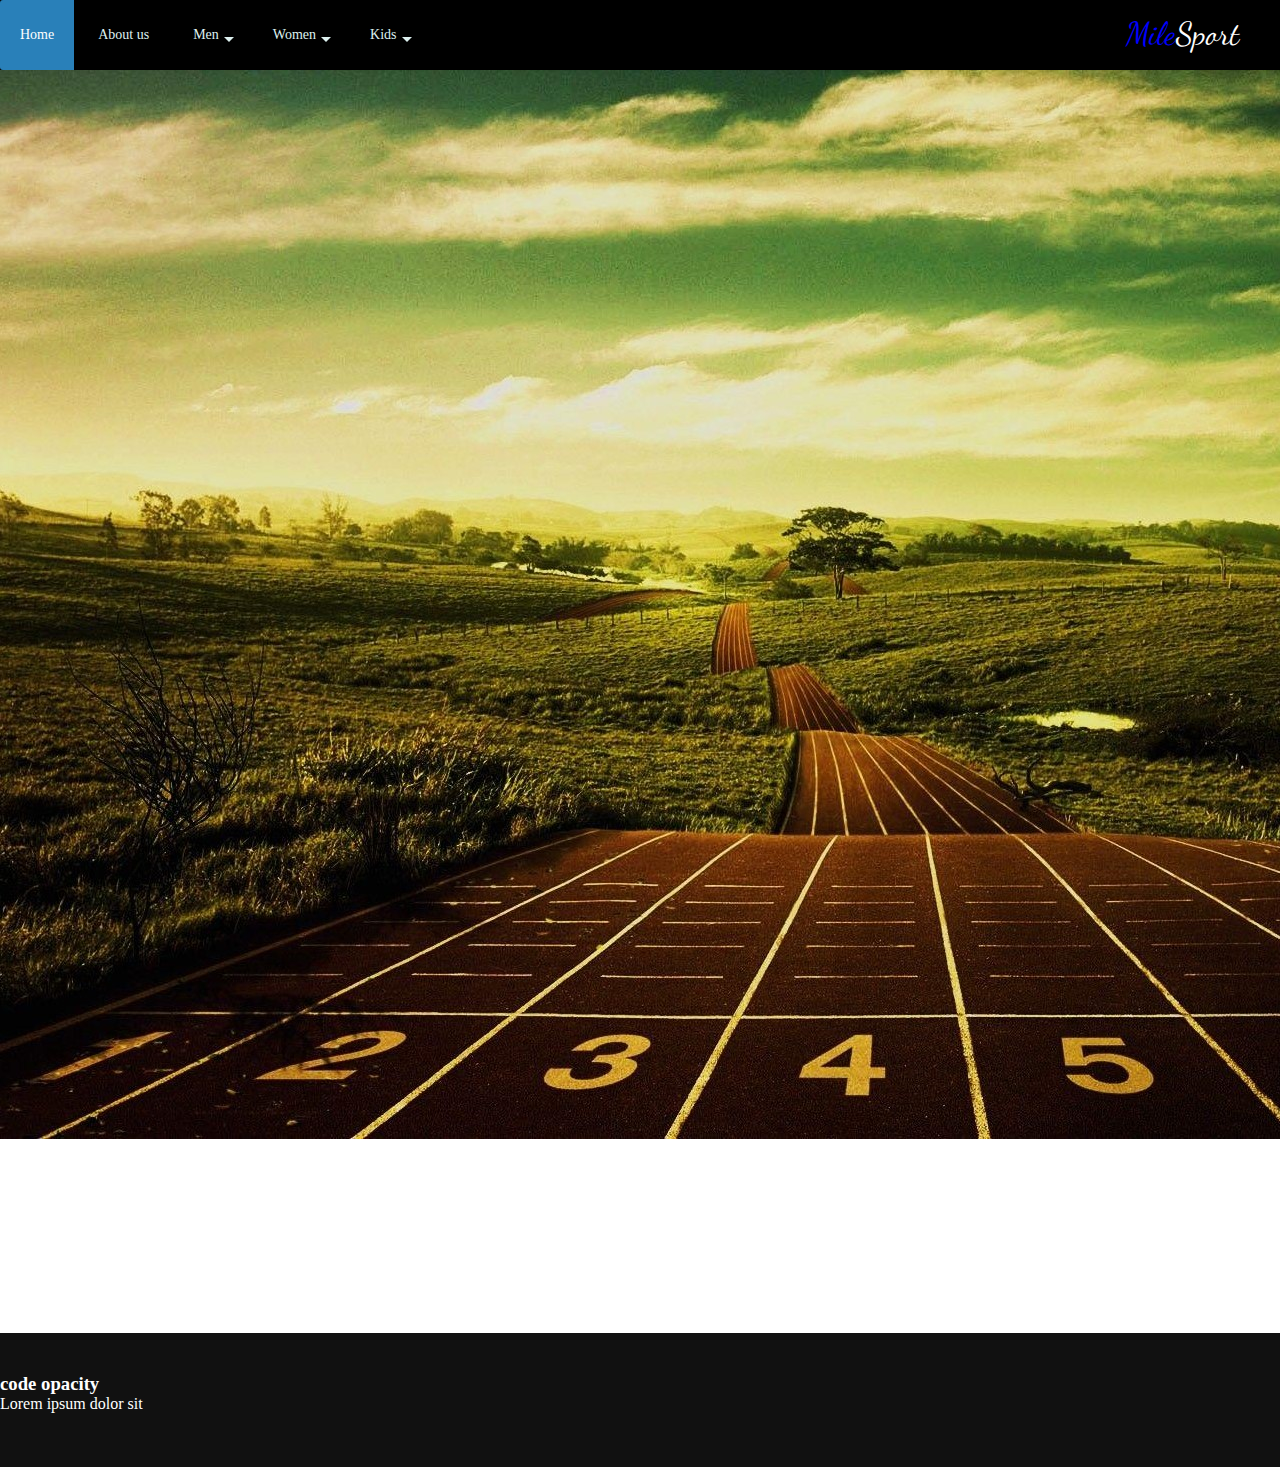
<file: Sobre nós.html>
<!DOCTYPE html>
<html>
    <head >
        <h1>Mile<span>Sport</span></h1> 
        <div class="container">
        <title>Mile Sport</title>
        <link href="style.css" rel="stylesheet" type="text/css">

            <div class="nav-bar">
                <ul>
                    <li><a href="Untitled-1.html"> Home </a></li>
                    <li><a href=""> About us </a></li>
                    <li><a href="">Men <span class="arrow-down"></span></a>
                        <ul class="dropdown">
                            <li><a href="">Sapatilhas de bicos</a></li>
                            <li><a href="">Sapatilhas de estrada</a></li>
                            <li><a href="">Sapatilhas de trail</a></li>
                            <li><a href="">Vestuario</a></li>





                        </ul>
                    
                    </li>
                    <li><a href="">Women<span class="arrow-down"></span></a>
                        <ul class="dropdown">
                        <li><a href="">Sapatilhas de bicos</a></li>
                            <li><a href="">Sapatilhas de estrada</a></li>
                            <li><a href="">Sapatilhas de trail</a></li>



                        </ul>
    
                    </li>
                    <li><a href="">Kids<span class="arrow-down"></span></a>
                        <ul class="dropdown">
                        <li><a href="">Sapatilhas de bicos</a></li>
                            <li><a href="">Sapatilhas de estrada</a></li>
                            <li><a href="">Sapatilhas de trail</a></li>


                </ul>

            
        </div> 
    </head>

    <body>
        <section class="imagem"><img src="pista.jpg" alt="pessoa a correr"></section>
        
        <p class="AboutUs">About Us:</p>
        <p class="BodyUs">A nossa empresa foi fundada em 2022 com o intuito de vender produtos de variadas marcas parceiras, e deixar os nossos clientes satisfeitos</p>

        <footer>
            <div class="footer content">
                <h3>code opacity</h3>
                <p>Lorem ipsum dolor sit</p>
                <ul class="socials">
                <li><a href=""><i class="fa fa-facebook"></i></a></li>
                <li><a href=""><i class="fa fa-twitter"></i></a></li>
                <li><a href=""><i class="fa fa-youtube"></i></a></li>
                


            </ul>

            </div>
        </footer>
        
    </body>
</html>
</file>
<file: style.css>
@import url('https://fonts.googleapis.com/css2?family=Dancing+Script&family=Lobster&family=Roboto:wght@300&display=swap');
@import url('https://fonts.googleapis.com/css2?family=Sarala&display=swap');
*{
    margin: 0;
    padding: 0;
    box-sizing: border-box;
}

.body
{
    background-size: cover;
    background-repeat: no-repeat;
    background: #efefef;
    font-size: 25px;
    color: #777;
    font-family: sans-serif;

}

a {text-decoration: none;}

.container
{
    max-width: 100%;
    margin: 0 auto;
    width: 100%;

}

.nav-bar
{
    display: block;
    margin-bottom: 15px 0;
    box-shadow: 0 2px 5px 0 rgba(0, 0, 0, 0.3);
    background: #000
}

.nav-bar ul
{
    list-style-type: none;
    margin: 0;
    padding: 0;
    display: block;

}

.nav-bar li
{
    list-style-type: none;
    margin: 0;
    padding: 0;;
    display: inline-block;
    align-items:right;
    font-size: 14px;
    color: #def1f0;    
    
}
.nav-bar li a 
{
    padding: 27px 20px;
    font-size: 14px;
    color:#def1f0;
    display: inline-block;
    outline: 0;
    font-weight: 400;}

header{
    width: 100%;
    height: 70px;
    background-color:#000000 ;}

.nav-bar li:hover ul.dropdown {display: block;}

.nav-bar li ul.dropdown
{
    position: absolute;
    display: none;
    width: 200px;
    background: #2980b9;
    box-shadow: 0 2px 5px 0 rgba(0,0,0,0.3);
    padding-top: 0;


}

.nav-bar li ul.dropdown li 
{
    display: block;
    list-style-type: none;
}

.nav-bar li ul.dropdown li a
{
    padding: 15px 20px;
    font-size: 15px;
    color: #fff;
    display: block;
    font-weight: 400;
}

.nav-bar li ul.dropdown li:last-child a {border-bottom: none;}
.nav-bar li:hover a

{
    background: #2980b9;
    color: #fff !important;
}

.nav-bar li:first-child:hover a {border-radius: 3px  0 0 3px;}
.nav-bar li ul.dropdown li:hover a {background:rgba(0, 0, 0, 0.1);}
.nav-bar li ul.dropdown li.first-child:hover a {border-radius: 0;}
.nav-bar li:hover .arrow-down {border-top: 5px solid #fff;}
.arrow-down
{
    width: 0;
    height: 0;
    border-left: 5px solid transparent;
    border-right: 5px solid transparent;
    border-top: 5px solid #def1f0;
    position: relative;
    top: 15px;
    right: -5px;
    content: '';

}
h1{
position: relative;
padding: 15px;
float: right;
margin-right: 2%;
margin-top: auto;
font-family: 'Dancing Script', sans-serif;
font-weight: 400;
color:blue


}


span{
    color: #ffffff;
}

.img{
    background-image:linear-gradient(rgba(0,0,0,0.75), rgba(15, 130, 207, 0.75)),url(img/pro2.jpg);
    background-repeat: no-repeat;
    background-size: cover;
    
}

.img2{
    background-image:url(img/pista.jpg);
    background-repeat: no-repeat;
    background-size: cover;
}


.AboutUs {
    color: white;
    font-size: 50px;
    font-family:Sarala;
    padding-top: 10px;
    padding-left: 20px;
}

.BodyUs{
    color:white;
    font-size: 30px;
    padding-left: 20px;
    padding-right: 30px;
    font-family:Sarala;
}

.footer{
    background: #111;
    height: auto;
    width: 100vw;
    font-family: "open sans";
    padding-top: 40px;
    color: #fff;
}

.footer-content h3{
    font-size:1.8 rem ;
    font-weight:400;
    text-transform: capitalize;
    line-height: 3 rem;
    text-align: center;
    


}

.footer-content p{
    max-width: 500px;
    margin: 10px auto;
    line-height: 28px;
    font-size: 14px;
    text-align: center;
}
</file>
